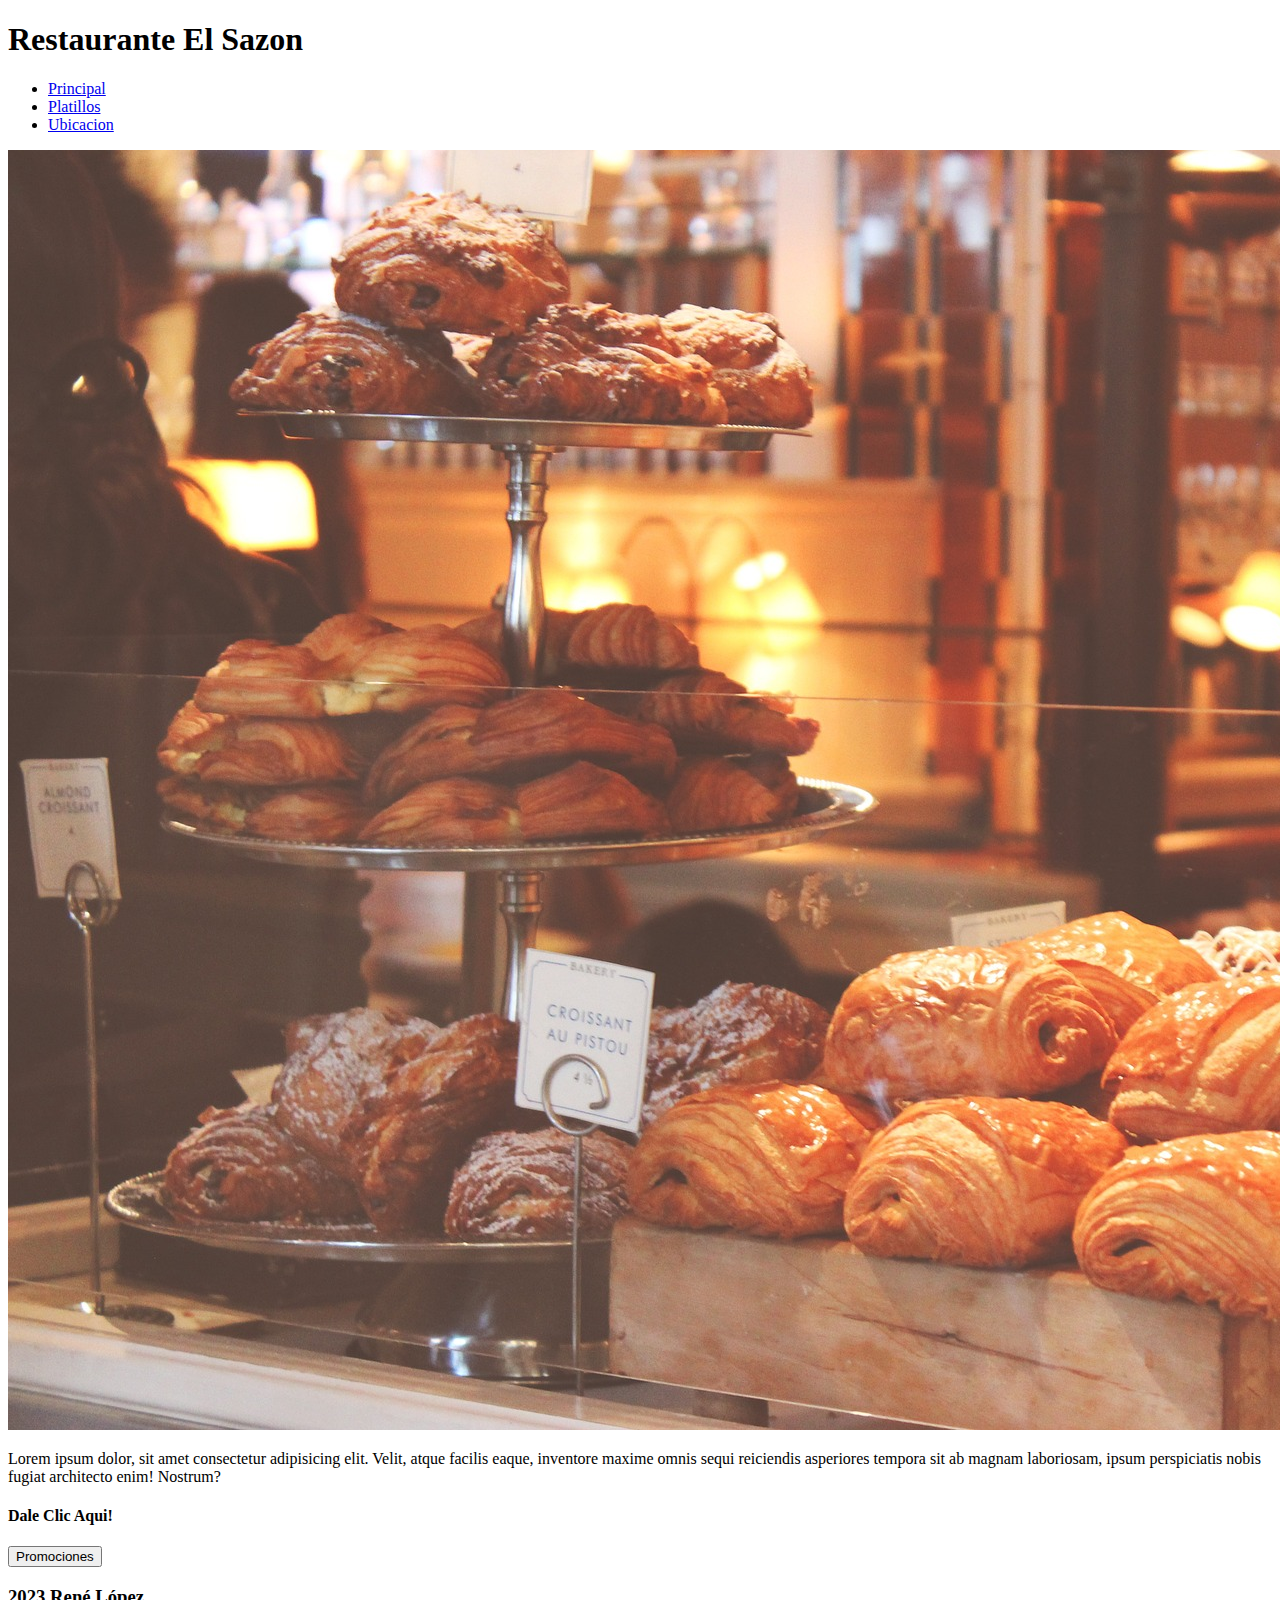
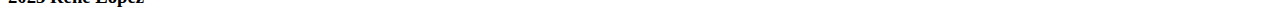
<file: HTML/index.html>
<!DOCTYPE html>
<html lang="en">
<head>
    <meta charset="UTF-8"><!-- Aceptamos todo tipo de caracteres -->
    <meta http-equiv="X-UA-Compatible" content="IE=edge"> <!--sera compatible con cualquier 
    navegador -->
    <meta name="viewport" content="width=device-width, initial-scale=1.0"><!-- Sera compatible 
        con cualquier dispositivo -->
    <title>El Sazon</title>
</head>
<body>
    <!-- encabezado -->
    <header>
        <!-- asignando un titulo => h1 ... h6 -->
        <h1>Restaurante El Sazon</h1>
    </header>
    <!-- menu de navegacion -->
    <nav>
        <!-- listas ordenadas <ol> y listas desordenadas <ul>
            Lista ordenada = gato, perro, gallina <ol>
                1. gato
                2. perro
                3. gallina
            Lista desordenada = gato, perro, gallina <ul>
                . gato
                . perro
                . gallina
        -->
        <ul>
            <!-- elementos de la lista <li>
                Pagina principal, platillos, ubicacion   
            -->
            <li>
                <!-- hipervinculos <a>: redirecciona a un enlace o archivo que mandamos
                    dentro de la etiqueta <a> existe la propiedad href
                    href = es la ruta donde vamos a redireccionar -->
                <a href="./index.html">Principal</a>
            </li>
            <li>
                <a href="./platillos.html">Platillos</a>
            </li>
            <li>
                <a href="./ubicacion.html">Ubicacion</a>
            </li>
            
        </ul>
    </nav>
    <!-- contenido principal <main> <section> <div> <article> -->
    <main>
        <section>
            <!-- Para colocar una imagen se utiliza: <img>
             src = ruta donde esta ubicada la imagen
             alt = nombre o titulo de imagen
             ./ = hace referencia a la raiz de la carpeta donde estamos trabajando
            -->
             <img src=" ./bread.jpg" alt="Restaurante" >
        </section>
        <section>
            <!-- <p>: etiqueta para colocar parrafos -->
            <p>
                Lorem ipsum dolor, sit amet consectetur adipisicing elit. Velit, atque facilis eaque, inventore maxime omnis sequi reiciendis asperiores tempora sit ab magnam laboriosam, ipsum perspiciatis nobis fugiat architecto enim! Nostrum?
            </p>
        </section>
        <!-- contenido no tan relevante <aside>
            -->
            <aside>
                <h4>Dale Clic Aqui!</h4>
                <!-- <button> etiqueta para colocar botones -->
                <button> Promociones</button>
            </aside>
    </main>
    <!-- apartado del pie de pagina -->
    <footer>
        <h3>2023 René López</h3>
    </footer>
</body>
</html>
</file>
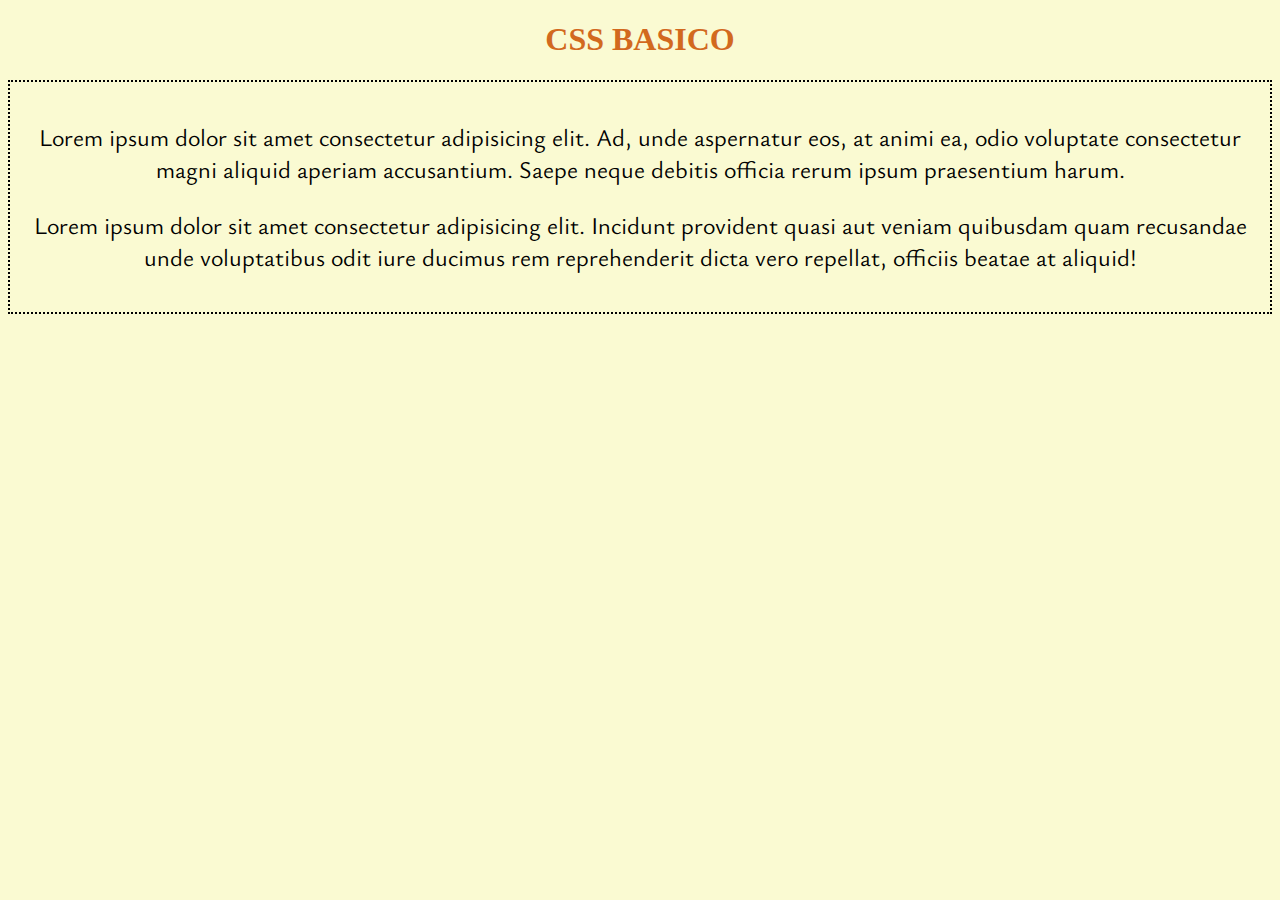
<file: CSS/Practica1/index.html>
<!DOCTYPE html>
<html lang="en">
<head>
    <meta charset="UTF-8">
    <meta http-equiv="X-UA-Compatible" content="IE=edge">
    <meta name="viewport" content="width=device-width, initial-scale=1.0">
    <link rel="stylesheet" href="./style.css">
    <title>Practicando con CSS</title>
</head>
<!--css interno-->
<style>
    body{
        /* asignando color de fondo */
        background-color: lightgoldenrodyellow;
    }
    .titulo{
        /* llmando al selector clase*/
        text-align: center;
    }

</style>
<body>
    <!--trabajando con css inline-->
    <header style="color: chocolate;">
        <h1 class="titulo">CSS BASICO</h1>
    </header>
    <section id="contenedor">
        <p>
            Lorem ipsum dolor sit amet consectetur adipisicing elit. Ad, unde aspernatur eos, at animi ea, odio voluptate consectetur magni aliquid aperiam accusantium. Saepe neque debitis officia rerum ipsum praesentium harum.
        </p>
        
        <p>
            Lorem ipsum dolor sit amet consectetur adipisicing elit. Incidunt provident quasi aut veniam quibusdam quam recusandae unde voluptatibus odit iure ducimus rem reprehenderit dicta vero repellat, officiis beatae at aliquid!

        </p>
    </section>
    
</body>
</html>
</file>
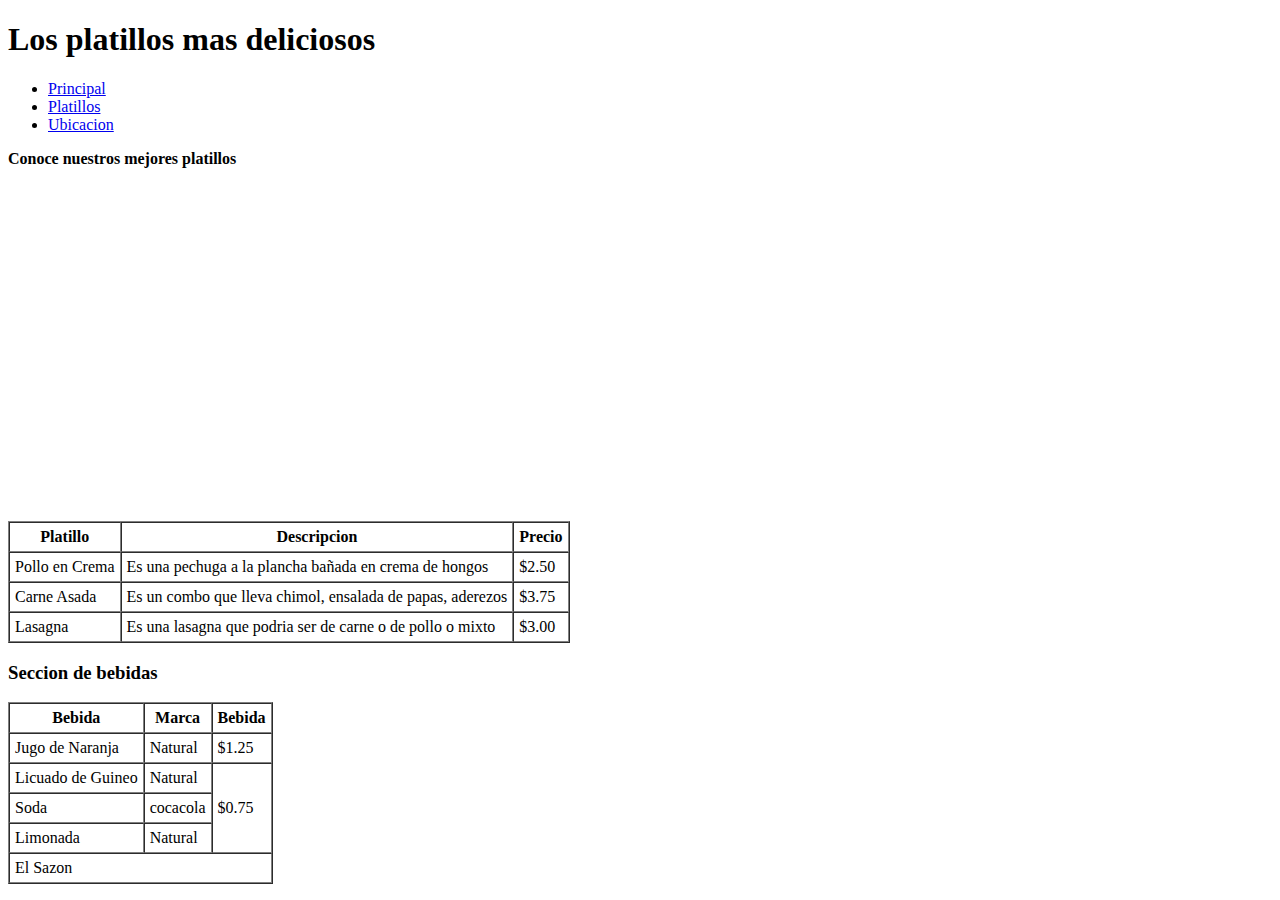
<file: HTML/platillos.html>
<!DOCTYPE html>
<html lang="en">
<head>
    <meta charset="UTF-8">
    <meta http-equiv="X-UA-Compatible" content="IE=edge">
    <meta name="viewport" content="width=device-width, initial-scale=1.0">
    <title>Platillos</title>
</head>
<body>
    <header>
        <h1>Los platillos mas deliciosos</h1>
    </header>
    <nav>
        <ul>
            <li>
                <a href="./index.html">Principal</a>
            </li>
            <li>
                <a href="./platillos.html">Platillos</a>
            </li>
            <li>
                <a href="./ubicacion.html">Ubicacion</a>
            </li>
            
        </ul>
    </nav>
    <section>
        <div>
            <!-- <strong> Esta etiqueta muestra en negrito un mensaje importante -->
            <p><strong>Conoce nuestros mejores platillos</strong>
            </p>
            <!-- <iframe>: adjuntar videos, imagenes, documentos, codigo, mapa de google -->
                <iframe width="560" height="315" src="https://www.youtube.com/embed/HS24PywYlxg" title="YouTube video player" frameborder="0" allow="accelerometer; autoplay; clipboard-write; encrypted-media; gyroscope; picture-in-picture; web-share" allowfullscreen></iframe>    
        </div>
        <div>
            <br>
            <!-- 
                border: muestra el bode de la tabla
                cellpadding: es el espacio del contenido con la celda 
                cellspacing: es la forma como queremos que se vea el borde (demasiado plano o demasiado grueso)
            -->
            <table border="1" cellpadding="5" cellspacing="0">
                <!--
                    colspan: propiedad que nos sirve para combinar celdas <td colspan= "2">
                    rowspan: propiedad que no s sirve para combinar filas <tr rowspan= "3">
                -->
                <!-- encabezado -->
                <thead>
                    <!-- <th>: titulos -->
                    <th>Platillo</th>
                    <th>Descripcion</th>
                    <th>Precio</th>
                </thead>
                <!-- cuerpo -->
                <tbody>
                    <!-- <tr>: asignacion de filas -->
                    <tr>
                        <!-- <td> asignacion de columnas -->
                        <td>Pollo en Crema</td>
                        <td>Es una pechuga a la plancha bañada en crema de hongos</td>
                        <td>$2.50</td>
                    </tr>
                    <tr>
                        <td>Carne Asada</td>
                        <td>Es un combo que lleva chimol, ensalada de papas, aderezos</td>
                        <td>$3.75</td>
                    </tr>
                    <tr>
                        <td>Lasagna</td>
                        <td>Es una lasagna que podria ser de carne o de pollo o mixto</td>
                        <td>$3.00</td>
                    </tr>
                </tbody>
            </table>
            <h3>Seccion de bebidas</h3>
            <table border="1" cellpadding="5" cellspacing="0">
                <thead>
                    <th>Bebida</th>
                    <th>Marca</th>
                    <th>Bebida</th>
                </thead>
                <tbody>
                    <tr>
                        <td>Jugo de Naranja</td>
                        <td>Natural</td>
                        <td>$1.25</td>
                    </tr>
                    <tr>
                        <td>Licuado de Guineo</td>
                        <td>Natural</td>
                        <td rowspan="3">$0.75</td>
                    </tr>
                    <tr>
                        <td>Soda</td>
                        <td>cocacola</td>
                    </tr>
                    <tr>
                        <td>Limonada</td>
                        <td>Natural</td>
                    </tr>
                </tbody>
                <!-- pie de pagina <tfoot> -->
                    <tfoot>
                        <tr>
                            <td colspan="3"> El Sazon</td>
                        </tr>
                    </tfoot>
            </table>
        </div>
    </section>
</body>
</html>
</file>
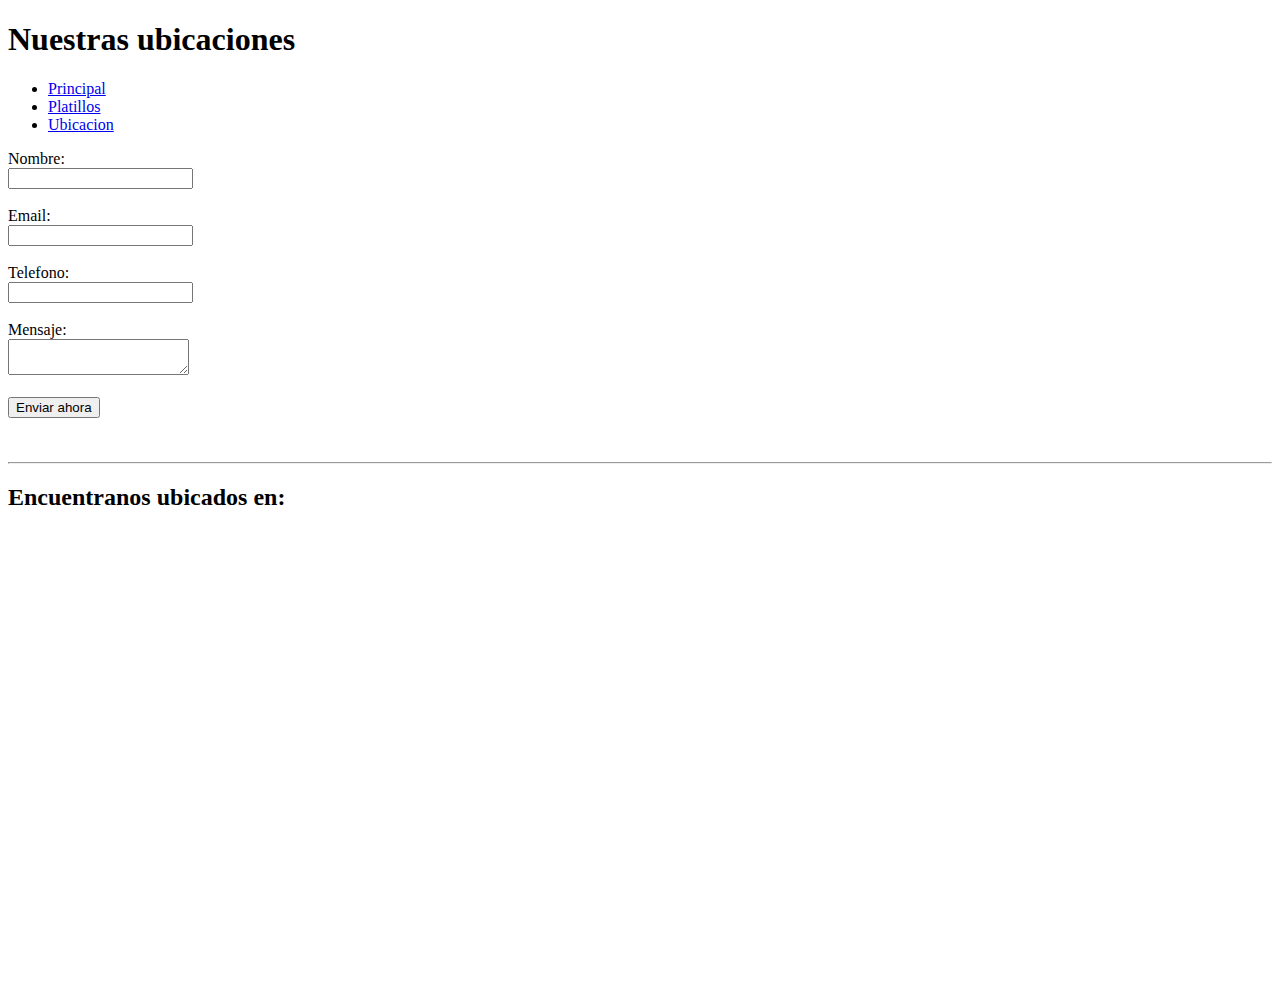
<file: HTML/ubicacion.html>
<!DOCTYPE html>
<html lang="en">
<head>
    <meta charset="UTF-8">
    <meta http-equiv="X-UA-Compatible" content="IE=edge">
    <meta name="viewport" content="width=
    , initial-scale=1.0">
    <title>Ubicacion</title>
</head>
<body>
    <header>
        <h1>Nuestras ubicaciones</h1>
    </header>
    <nav>
        <ul>
            <li>
                <a href="./index.html">Principal</a>
            </li>
            <li>
                <a href="./platillos.html">Platillos</a>
            </li>
            <li>
                <a href="./ubicacion.html">Ubicacion</a>
            </li>
            
        </ul>
    </nav>
    <form action="#" method="post">
        <label for="nombre">Nombre:</label><br>
        <input type="text" id="nombre" name="nombre" required><br><br>

        <label for="email">Email:</label><br>
        <input type="email" id="email" name="email" required><br><br>

        <label for="telefono">Telefono:</label><br>
        <input type="tel" id="telefono" name="telefono" required><br><br>

        <label for="mensaje">Mensaje:</label><br>
        <textarea id="mensaje" name="mensaje" required></textarea><br><br>

        <input type="submit" value="Enviar ahora">
    </form>

<br><br>
<hr>

<h2>Encuentranos ubicados en:</h2>

<iframe src="https://www.google.com/maps/embed?pb=!1m18!1m12!1m3!1d124046.24653358478!2d-89.29765260276936!3d13.691464573703646!2m3!1f0!2f0!3f0!3m2!1i1024!2i768!4f13.1!3m3!1m2!1s0x8f633067b411775d%3A0x1f75978893fb5c96!2sSan%20Salvador!5e0!3m2!1ses-419!2ssv!4v1683077025498!5m2!1ses-419!2ssv" width="600" height="450" style="border:0;" allowfullscreen="" loading="lazy" referrerpolicy="no-referrer-when-downgrade"></iframe>

</body>
</html>
</file>
<file: CSS/Practica1/style.css>
/* llmando al selector id*/

  @import url('https://fonts.googleapis.com/css2?family=Ysabeau:ital,wght@1,1;1,300&display=swap');

#contenedor{
    font-family: 'Ysabeau', sans-serif; /* tipo de fuente */ 
    /* para cambiar el tamaño de la fuente tenemos
       px o rem
       1rem = 16px
       1.5rem = 24px
    */
    font-size: 1.5rem; 
    border: 2px dotted black;
    text-align: center;
    padding: 15px; /* espacio entre el contenido y su margen */
}
</file>
